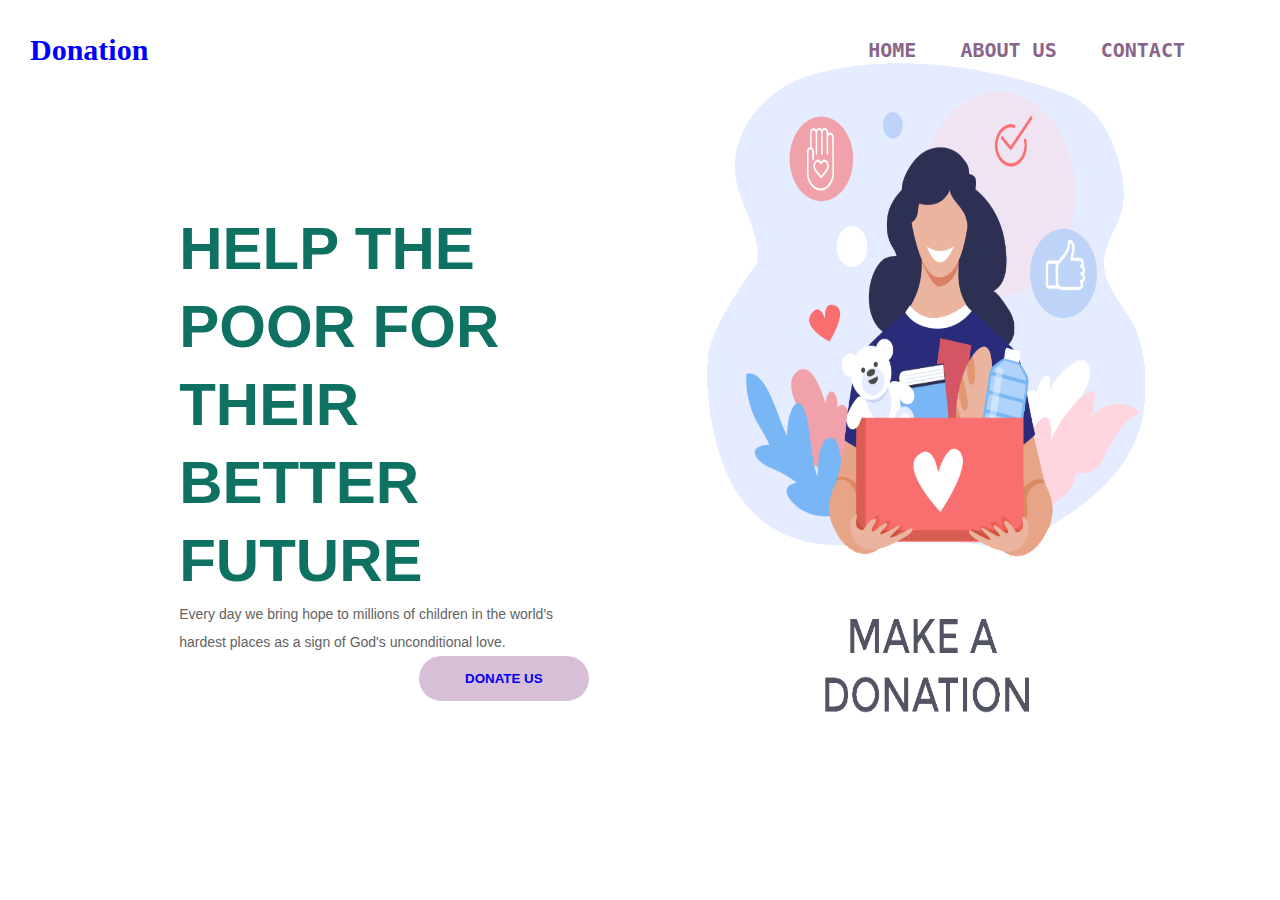
<file: index.html>
<!DOCTYPE html>
<html lang="en">
<head>
    <meta charset="UTF-8">
    <meta http-equiv="X-UA-Compatible" content="IE=edge">
    <meta name="viewport" content="width=device-width, initial-scale=1.0">
    <title>Donation</title>
    <link rel="stylesheet" href="style.css">
</head>
<body>
    <div class="main_wrapper">
        <nav>
            <div id="menu">
                <h4>Donation</h4>
                <ul>
                    <li><a href="index.html">Home</a></li>
                    <li><a href="about.html">About Us</a></li>
                    <li><a href="contact.html">Contact</a></li>
                </ul>
            </div>
        </nav>
        <div id="content">
            <div class="text">
                <h1>Help The Poor For Their Better Future</h1>
                <p>
                    Every day we bring hope to millions of children in the world's hardest places as a sign of God's unconditional love.
                </p>
                <div class="button">
                    <button>
                       <a href="form.php">Donate Us</a>
                    </button>
                </div>
            </div>
            <div class="image">
                <img src="Make-a-Donation.png" alt="">
            </div>
        </div>
    </div>
</body>
</html>
</file>
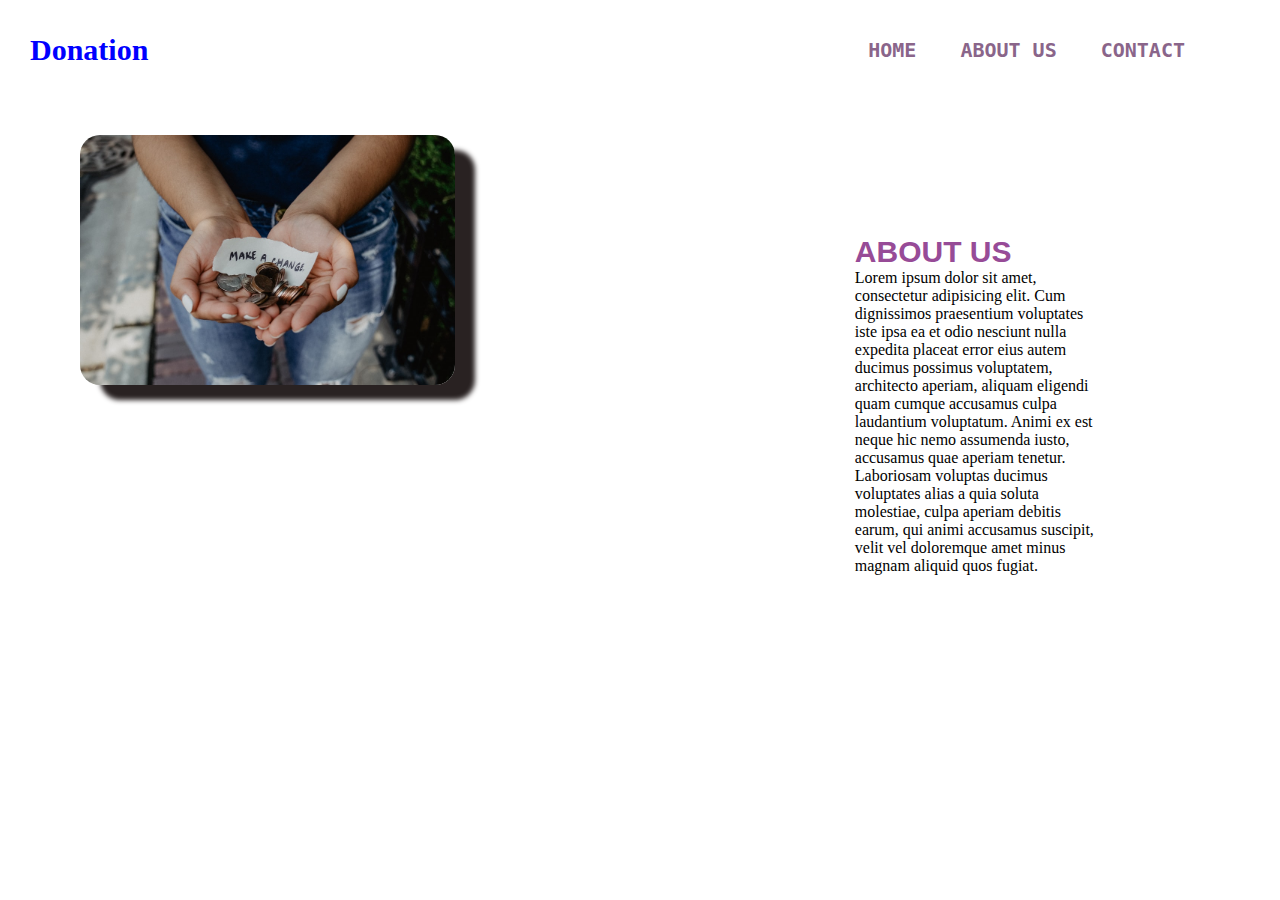
<file: about.html>
<!DOCTYPE html>
<html lang="en">
<head>
    <meta charset="UTF-8">
    <meta http-equiv="X-UA-Compatible" content="IE=edge">
    <meta name="viewport" content="width=device-width, initial-scale=1.0">
    <title>Donation</title>
    <link rel="stylesheet" href="style.css">
</head>
<body>
    <div class="main_wrapper">
        <nav>
            <div id="menu">
                <h4>Donation</h4>
                <ul>
                    <li><a href="index.html">Home</a></li>
                    <li><a href="about.html">About Us</a></li>
                    <li><a href="contact.html">Contact</a></li>
                </ul>
            </div>
        </nav>
        <div class="about-img">
            <img src="photo-1532629345422-7515f3d16bb6.jfif" alt="">
            <div class="about-contant">
                <h1>About Us</h1>
                <p>Lorem ipsum dolor sit amet, consectetur adipisicing elit. Cum dignissimos praesentium voluptates iste ipsa ea et odio nesciunt nulla expedita placeat error eius autem ducimus possimus voluptatem, architecto aperiam, aliquam eligendi quam cumque accusamus culpa laudantium voluptatum. Animi ex est neque hic nemo assumenda iusto, accusamus quae aperiam tenetur. Laboriosam voluptas ducimus voluptates alias a quia soluta molestiae, culpa aperiam debitis earum, qui animi accusamus suscipit, velit vel doloremque amet minus magnam aliquid quos fugiat.</p>
            </div>
        </div>

        
    </div>  
</body>
</file>
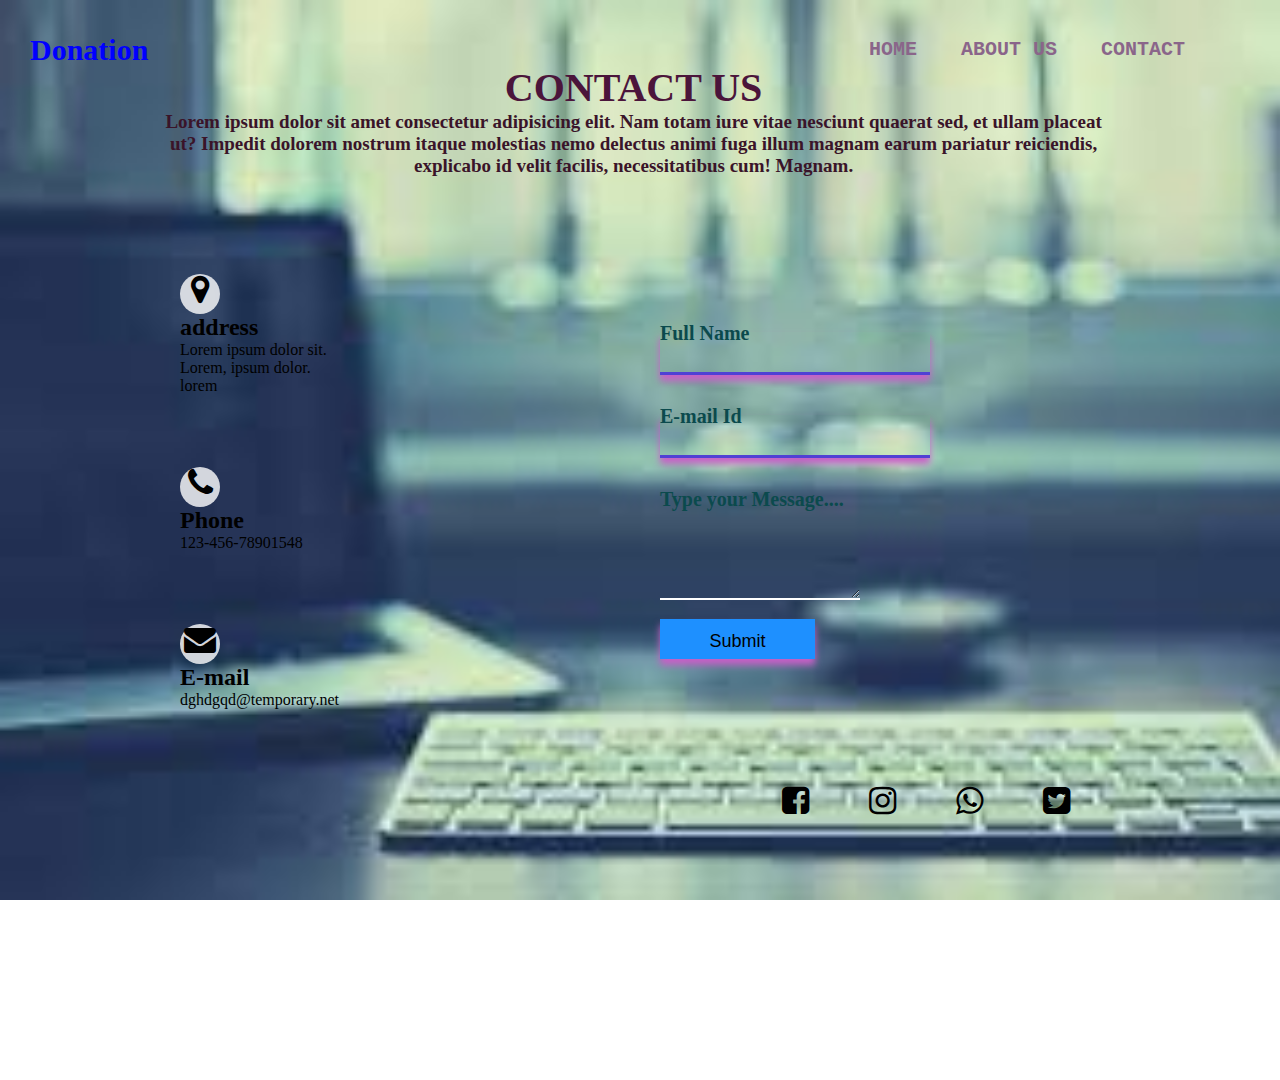
<file: contact.html>
<!DOCTYPE html>
<html lang="en">
<head>
    <meta charset="UTF-8">
    <meta name="viewport" content="width=device-width, initial-scale=1.0">
    <title>Document</title>
    <link href="https://fonts.googleapis.com/css2?family=Poppins&family=Roboto+Slab&display=swap" rel="stylesheet">
    <link rel="stylesheet" href="contact1.css">
    <link rel="stylesheet" href="https://stackpath.bootstrapcdn.com/font-awesome/4.7.0/css/font-awesome.min.css" integrity="sha384-wvfXpqpZZVQGK6TAh5PVlGOfQNHSoD2xbE+QkPxCAFlNEevoEH3Sl0sibVcOQVnN" crossorigin="anonymous"><link rel="stylesheet" href="https://stackpath.bootstrapcdn.com/font-awesome/4.7.0/css/font-awesome.min.css" integrity="sha384-wvfXpqpZZVQGK6TAh5PVlGOfQNHSoD2xbE+QkPxCAFlNEevoEH3Sl0sibVcOQVnN" crossorigin="anonymous">
</head>
<body>
    <nav>
        <div id="menu">
            <h4>Donation</h4>
            <ul>
                <li><a href="index.html">Home</a></li>
                <li><a href="about.html">About Us</a></li>
                <li><a href="contact.html">Contact</a></li>
            </ul>
        </div>
    </nav>
    <div class="main_wrapper">
        
    <div class="container">
        <header>
            <h1>Contact Us</h1>
            <p>Lorem ipsum dolor sit amet consectetur adipisicing elit. Nam totam iure vitae nesciunt quaerat sed, et ullam placeat ut? Impedit dolorem nostrum itaque molestias nemo delectus animi fuga illum magnam earum pariatur reiciendis, explicabo id velit facilis, necessitatibus cum! Magnam.</p>
        </header>
        <div class="content">
            <div class="content-form">
                <section>
                    <i class="fa fa-map-marker fa-2x" aria-hidden="true"></i>
                    <h2>address</h2>
                    <p>
                        Lorem ipsum dolor sit. <br>
                        Lorem, ipsum dolor. <br>
                        lorem
                    </p>
                </section>

                <section>
                    <i class="fa fa-phone fa-2x" aria-hidden="true"></i>
                    <h2>Phone</h2>
                    <p>123-456-78901548</p>
                </section>

                <section>
                    <i class="fa fa-envelope fa-2x" aria-hidden="true"></i>
                    <h2>E-mail</h2>
                    <p>dghdgqd@temporary.net</p>
                </section>
            </div>
        </div>

      <form>
        <div class="form">
            <div class="right">
              <div class="contact-form">
                  <input type="text" required>
                  <span>Full Name</span>
              </div>
  
              <div class="contact-form">
                  <input type="E-mail" required>
                  <span>E-mail Id</span>
              </div>
              <div class="contact-form">
                  <textarea name="text">
                    
                  </textarea>
                  <span> Type your Message....</span>
              </div>
  
              <div class="contact-form">
                  <input type="submit" name="submit">
              </div>
              </div>
            </div>
          </div>
    </form>
        <div class="media">
            <li><i class="fa fa-facebook-square fa-2x" aria-hidden="true"></i></li>
            <li><i class="fa fa-instagram fa-2x" aria-hidden="true"></i></li>
            <li><i class="fa fa-whatsapp fa-2x" aria-hidden="true"></i></li>
            <li><i class="fa fa-twitter-square fa-2x" aria-hidden="true"></i></li>
        </div>
        <div class="empty">

        </div>
    </div>    
</body>
</html>
</file>
<file: style.css>
*{
    margin: 0;
    padding: 0;
}
body{
    background-color: white;
}
#menu{
    display: flex;
    justify-content: space-between;
    align-items: center;
    width: 100%;
    height: 80px;
    margin-top: 10px;
}
#menu h4{
    margin-left: 30px;
    color: blue;
    font-size: 30px;
    font-weight: bolder;
   
}
#menu ul{
    margin-right: 75px;
}
#menu ul li{
    list-style: none;
    display: inline;
}
#menu ul li a{
    display: inline-block;
    font-family: monospace;
    text-transform: uppercase;
    text-decoration:none ;
    background-color: inherit;
    padding: 10px 20px;
    line-height: 80px;
    font-weight: bold;
    color: rgb(138, 101, 138);
    font-size: 20px;
    cursor: pointer;
}
#menu ul li a:hover{
    color: rgb(199, 96, 199);
    font-size: 21px;
    transition: 1s;
   
}
#content{
    margin: 0 auto;
    width: 80%;
    display: flex;
    justify-content: space-around;
    align-items: flex-start;
}
.text{
   margin-top: 120px;
   font-family: sans-serif;
   position: relative;
   width: 40%; 
}
.image{
    position: relative;
    width: 40%;
}
.image img{
    position: absolute;
    width:113% ;
    height: 660px;
    top: -30px;
}
.text h1{
    color: #0e7162;
    font-size: 60px;
    line-height: 1.3em;
    text-transform: uppercase;
}
.text p{
    color: #626262;
    font-size:14px ;
    line-height: 2em;
} 
button{
    float:right ;
    width: 170px;
    border-radius: 50px;
    padding-top: 15px;
    padding-bottom: 15px;
    text-align: center;
    text-transform: uppercase;
    font-weight: bold;
    cursor: pointer;
    background-color: thistle;
    outline: none;
    border: none;
   
   
}
button a{
    text-decoration: none;
}
button a:hover{
    color: rgb(163, 34, 163);
    
}
.about-img{
    display: flex;
    width: 250px;
    height:250px;
    margin: 25px 50px;
    padding: 20px 30px;
    
}
.about-img img{
    border-radius: 20px;
    box-shadow:  20px 15px 5px rgb(41, 34, 34);
}
/* .about-contant{
    display: flex;
    margin-left: 300px;
    margin-top: 100px;
   padding: 8px 5px;
   width:200px;
   justify-content: center;
   align-items: center;
   /* border: 2px solid gray; 
   
} */
.about-contant{
   margin:100px;
   padding-left: 300px;
   min-width: 100%;
   box-sizing: content-box;
   
}
.about-contant h1{
  align-items: center;
  font-size: 30px;
  color: rgb(151, 75, 151);
  font-family: sans-serif;
  text-transform: uppercase;
}

.about-contant p{
    display:flex;
    justify-content: center;
    align-items: center;
}
</file>
<file: contact1.css>
*{
    margin: 0;
    padding: 0;
}
body{
    background-color: white;
    overflow: hidden;
}
#menu{
    display: flex;
    justify-content: space-between;
    align-items: center;
    width: 100%;
    height: 80px;
    margin-top: 10px;
}
#menu h4{
    margin-left: 30px;
    color: blue;
    font-size: 30px;
    font-weight: bolder;
}
#menu ul{
    margin-right: 75px;
}
#menu ul li{
    list-style: none;
    display: inline;
}
#menu ul li a{
    display: inline-block;
    font-family: monospace;
    text-transform: uppercase;
    text-decoration:none ;
    background-color: inherit;
    padding: 10px 20px;
    line-height: 80px;
    font-weight: bold;
    color: rgb(138, 101, 138);
    font-size: 20px;
    cursor: pointer;
}
#menu ul li a:hover{
    color: rgb(199, 96, 199);
    font-size: 21px;
    transition: 1s;
}
header{
    position: absolute;
    text-align: center;
    width: 75%;
    left: 12%;
    top: 4rem;
}
header h1{
    font-size: 40px;
    text-transform: uppercase;
    color: rgb(75, 21, 59);
}
header p{
    font-size: 19px;
    font-weight: bolder;
    color: rgb(58, 20, 41);

}
.empty{
    width: 100%;
    height: 100vh;
    background-color: rgba(214, 96, 198, 0.2);
    background-image: url('images.jfif');
    background-repeat: no-repeat;
    background-size: cover;
    position: absolute;
    top: 0px;
    left: 0;
    z-index: -1;
}
.content{
    display: flex;
    min-height: 110vh;
}
.content section{
    margin-top: 8vh;
    margin-left: 20vh;
}
.content-form{
    margin-top: 7rem;
}
section i{
    border-radius: 50%;
    width: 40px;
    height: 40px;
    background-color: rgba(255,255,255,0.8);
    color: black;
    text-align: center;
}
.form{
    display: flex;
    position: absolute;
    top: 0;
    left: 0;
    margin-left: 50%;
    justify-content: center;
    align-items: center;
    min-height: 110vh;
}
.contact-form input{
    width: 250px;
    height: 20px;
    background-color: transparent;
    border:transparent ;
    margin: 20px;
    padding: 10px;
    font-size: 18px;
    border-bottom: 3px solid rgb(80, 65, 212);
    box-shadow: 0 6px 7px rgb(199, 96, 199);
}
.contact-form span{
    font-size: 20px;
    font-weight: bold;
    color: rgb(11, 74, 77);
}
.form .contact-form input ~ span{
    position: absolute;
    left: 20px;
    transition: 0.9s ease-in-out;
    margin-top: 10px;
}
.form .contact-form input:focus ~span{
    transform: translateY(-20px);
    pointer-events: none;
}
.form .contact-form textarea{
    width: 200px;
    height: 100px;
    border: 0px;
    background-color: transparent;
    margin: 20px;
    font-size: 17px;
    border-bottom: 2px solid white;
}
.form .contact-form textarea ~ span
{
    position: absolute;
    left: 20px;
    margin-top: 10px;
    transition: 0.9s ease-in-out;
}
.form .contact-form textarea:focus ~span{
    transform: translateY(-20px);
    pointer-events: none;
}
.form .contact-form input[type=submit]{
    background-color: dodgerblue;
    border: 2px solid dodgerblue;
    font-size: 18px;
    width: 50%;
    height: 40px;
    margin-top: -5px;
}
.form .contact-form input[type=submit]:hover{
    background-color: transparent;
    color: dodgerblue;
}
.media{
    position: absolute;
    top: 85vh;
    right: 20vh;
    display: flex;
    list-style: none;
}
.media li{
    margin: 20px 30px;
}
@media screen and (max-width: 900px){
    body{
        background-repeat: repeat-y;
        overflow: auto;
    }
    header{
        position: absolute;
        left: 0;
        top: 20%;
        width: 100%;
    }
    .empty{
        height: 210vh;
    }
    .form{
        position: absolute;
        top: 100vh;
        margin-left: 10%;
    }
    .content-form{
        display: grid;
        grid-template-columns: repeat(3, 1fr);
        grid-gap: 0;
        margin-top: 53vh;
        margin-left: 10vh;
    }
    .content section{
        margin-top: 0vh;
        margin-left: 0vh;
    }
    .media{
        position: absolute;
        top: 190vh;
        right: 30px;
    }
}
</file>
